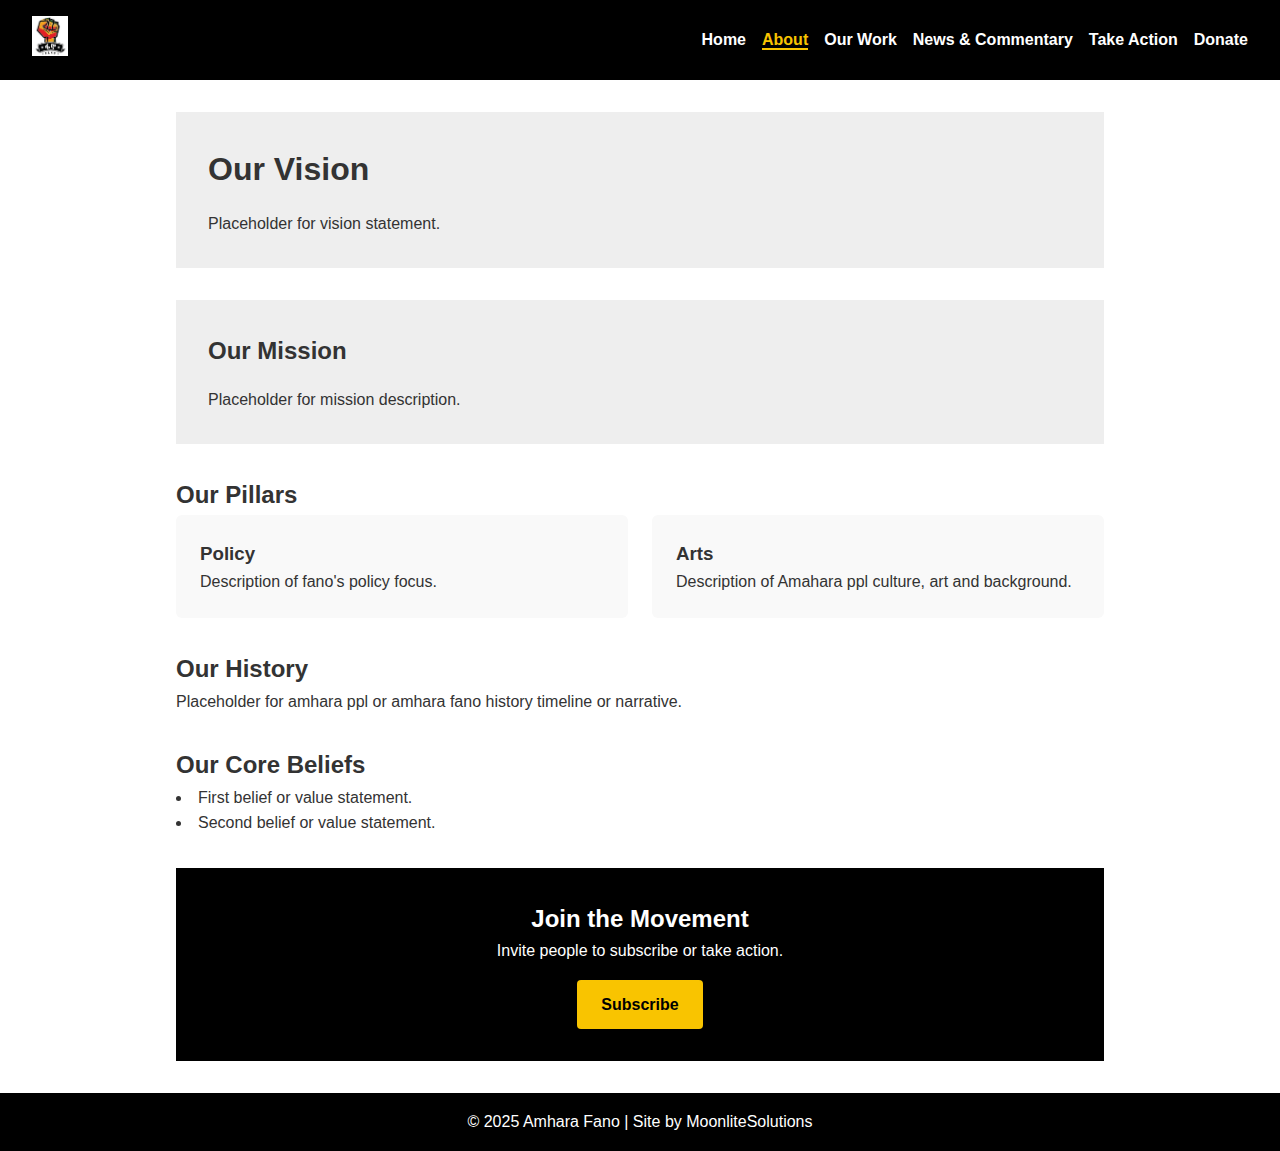
<file: about.html>
<!DOCTYPE html>
<html lang="en">
<head>
  <meta charset="UTF-8" />
  <meta name="viewport" content="width=device-width, initial-scale=1.0" />
  <title>About Us</title>
  <link rel="stylesheet" href="about.css" />
</head>
<body>
  <header class="site-header">
    <nav class="navbar">
      <div class="logo">
        <a href="index.html">
          <img src="fanologo.jpg" alt="Amhara Fano Logo" height="40">
        </a>
      </div>
      <ul class="nav-links">
        <li><a href="index.html">Home</a></li>
        <li><a href="about.html" class="active">About</a></li>
        <li><a href="our-work.html">Our Work</a></li>
        <li><a href="news.html">News & Commentary</a></li>
        <li><a href="take-action.html">Take Action</a></li>
        <li><a href="donate.html">Donate</a></li>
      </ul>
    </nav>
  </header>

  <main>
    <section class="intro">
      <h1>Our Vision</h1>
      <p>Placeholder for vision statement.</p>
    </section>

    <section class="mission">
      <h2>Our Mission</h2>
      <p>Placeholder for mission description.</p>
    </section>

    <section class="pillars">
      <h2>Our Pillars</h2>
      <div class="pillar-list">
        <div class="pillar">
          <h3>Policy</h3>
          <p>Description of fano's policy focus.</p>
        </div>
        <div class="pillar">
          <h3>Arts</h3>
          <p>Description of Amahara ppl culture, art and background.</p>
        </div>
        <!-- Add more pillars if needed -->
      </div>
    </section>

    <section class="history">
      <h2>Our History</h2>
      <p>Placeholder for amhara ppl or amhara fano history timeline or narrative.</p>
    </section>

    <section class="beliefs">
      <h2>Our Core Beliefs</h2>
      <ul>
        <li>First belief or value statement.</li>
        <li>Second belief or value statement.</li>
        <!-- Add more -->
      </ul>
    </section>

    <section class="join">
      <h2>Join the Movement</h2>
      <p>Invite people to subscribe or take action.</p>
      <a href="#" class="cta-button">Subscribe</a>
    </section>
  </main>

  <footer class="site-footer">
    <p>© 2025 Amhara Fano | Site by MoonliteSolutions</p>

  </footer>
</body>
</html>
</file>
<file: about.css>
/* Reset & Base */
* {
  margin: 0;
  padding: 0;
  box-sizing: border-box;
  font-family: Arial, sans-serif;
}
body {
  color: #333;
  background: #fff;
  line-height: 1.6;
}
a { text-decoration: none; }

/* Header */
.site-header {
  background: #000;
  padding: 1rem 2rem;
  color: #fff;
}
.navbar {
  display: flex;
  justify-content: space-between;
  align-items: center;
}
.nav-links { list-style: none; display: flex; gap: 1rem; }
.nav-links a { color: #fff; font-weight: bold; }

/* Sections */
main { max-width: 960px; margin: 2rem auto; padding: 0 1rem; }

.intro, .mission {
  background: #eee;
  padding: 2rem;
  margin-bottom: 2rem;
}
.intro h1, .mission h2 {
  margin-bottom: 1rem;
}

.pillars {
  margin-bottom: 2rem;
}
.pillar-list {
  display: grid;
  grid-template-columns: repeat(auto-fit, minmax(200px, 1fr));
  gap: 1.5rem;
}
.pillar {
  background: #f9f9f9;
  padding: 1.5rem;
  border-radius: 6px;
}

.history {
  margin-bottom: 2rem;
}

.beliefs ul {
  list-style: disc inside;
  margin-bottom: 2rem;
}

.join {
  text-align: center;
  padding: 2rem;
  background: #000;
  color: #fff;
}
.join .cta-button {
  background: #f9c400;
  color: #000;
  padding: 0.75rem 1.5rem;
  border-radius: 4px;
  display: inline-block;
  font-weight: bold;
  margin-top: 1rem;
}

/* Footer */
.site-footer {
  background: #000;
  color: #fff;
  text-align: center;
  padding: 1rem;
}
.nav-links a.active {
  border-bottom: 2px solid #f9c400;
  color: #f9c400;
}
</file>
